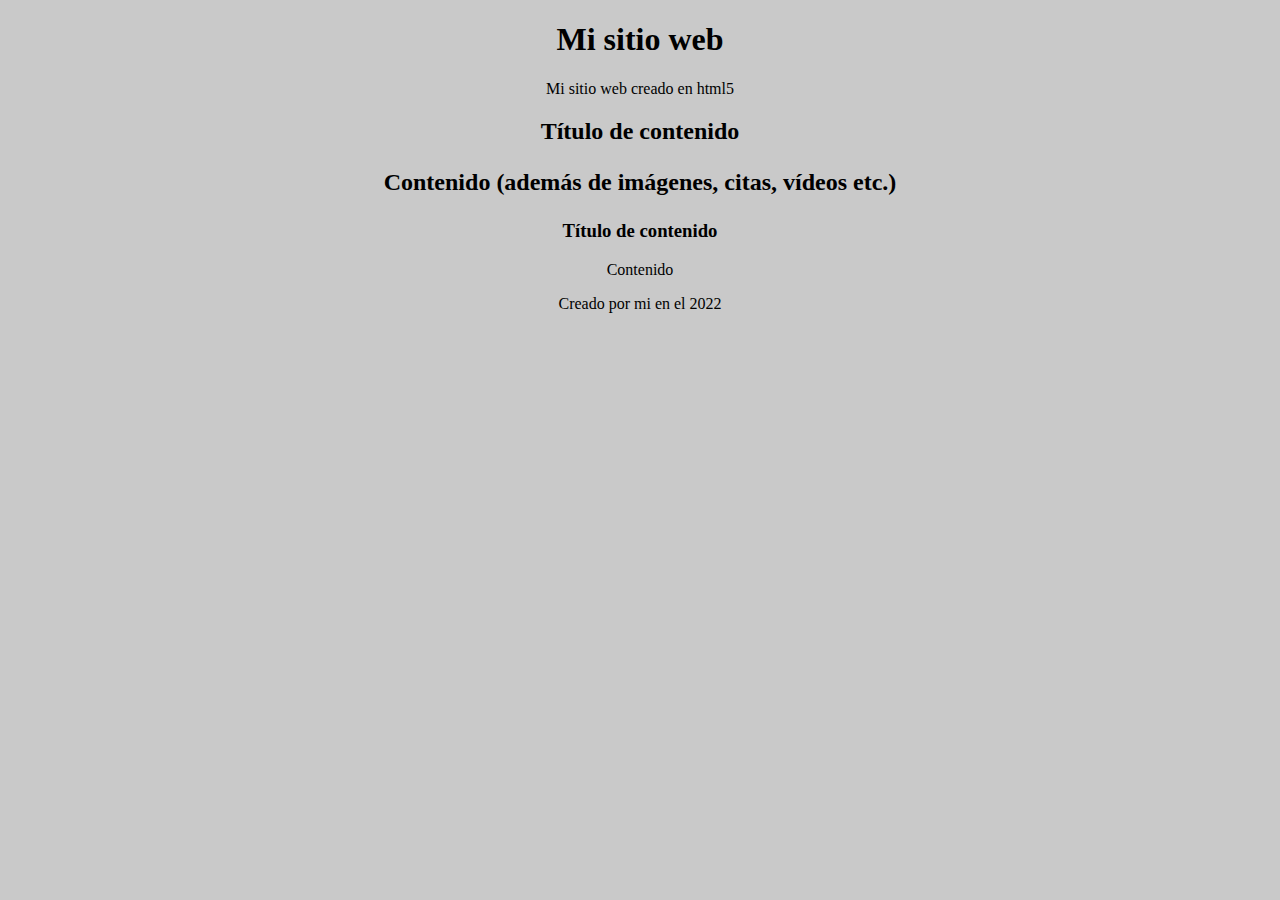
<file: DAW/Práctica 2 de GIT/index.html>
<!DOCTYPE html>
<html lang="es">
<head>
<title>Proyecto Software</title>
<meta charset="utf-8" />
<link rel="stylesheet" href="estilos.css" />
<link rel="shortcut icon" href="/favicon.ico" />
<link rel="alternate" title="Pozolería RSS" type="application/rss+xml" href="/feed.rss" />
</head>
<body>
    <header>
        <h1>Mi sitio web</h1>
        <p>Mi sitio web creado en html5</p>
    </header>
    <section>
        <article>
            <h2>Título de contenido<h2>
            <p> Contenido (además de imágenes, citas, vídeos etc.) </p>
        </article>
    </section>
    <aside>
        <h3>Título de contenido</h3>
        <p>Contenido</p>
    </aside>
    <footer>
        Creado por mi en el 2022
    </footer>
</body>
</html>
</file>
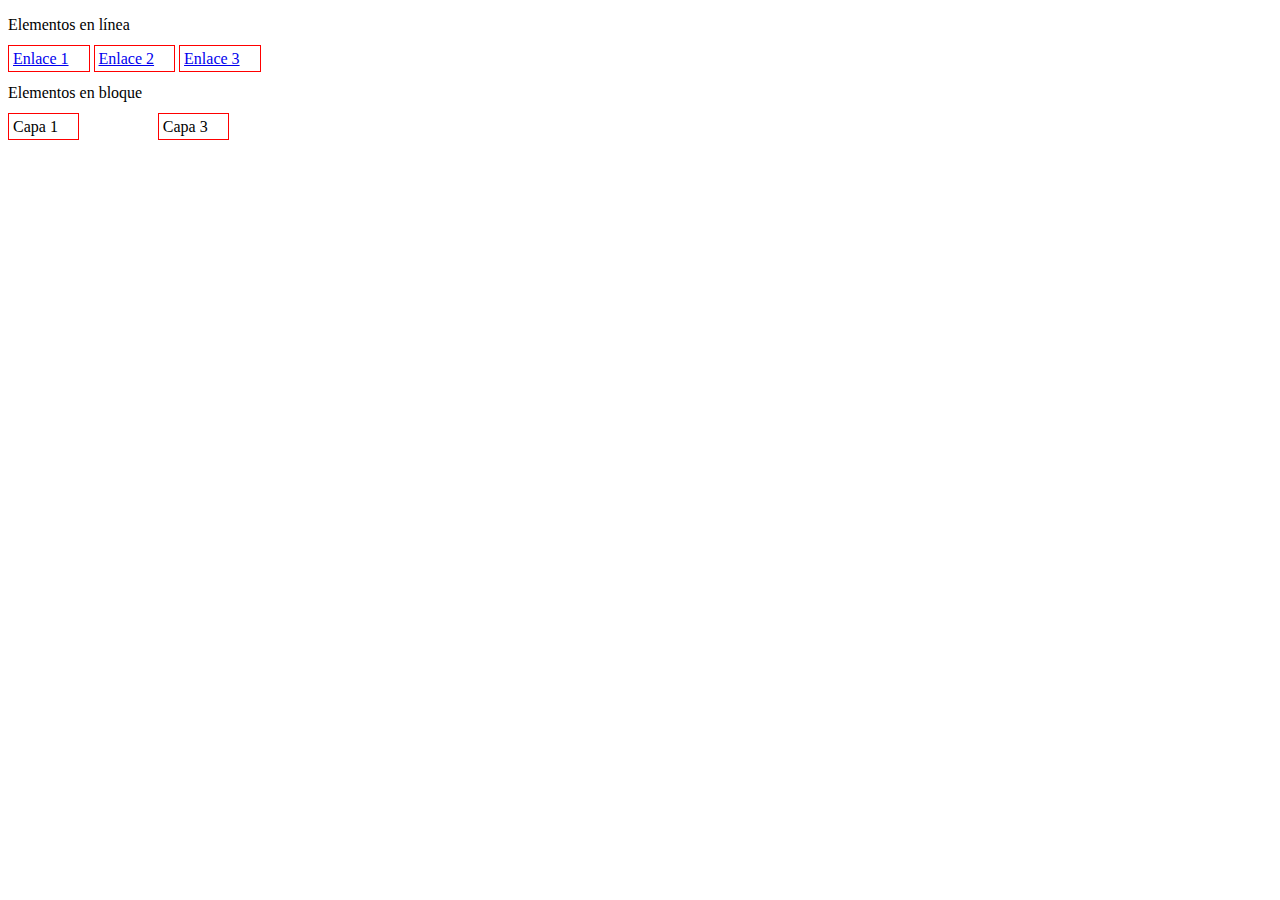
<file: DIW/Actividad 2/Actividad 1/index.html>
<!DOCTYPE html>
<html lang="es">
<head>
    <meta charset="UTF-8">
    <meta http-equiv="X-UA-Compatible" content="IE=edge">
    <meta name="viewport" content="width=device-width, initial-scale=1.0">
    <title>Actividad 1</title>
    <link rel="stylesheet" href="../Actividad 1/styles.css">
</head>
<body>
    <p>Elementos en línea</p>
    <a href="#" target="_blank" class="enlaces">Enlace 1</a>
    <a href="#" target="_blank" class="enlaces">Enlace 2</a>
    <a href="#" target="_blank" class="enlaces">Enlace 3</a>
  
    <p>Elementos en bloque</p>
    <div class="capas">Capa 1</div>
    <div class="capas capa2">Capa 2</div>
    <div class="capas">Capa 3</div>  
</body>
</html>
</file>
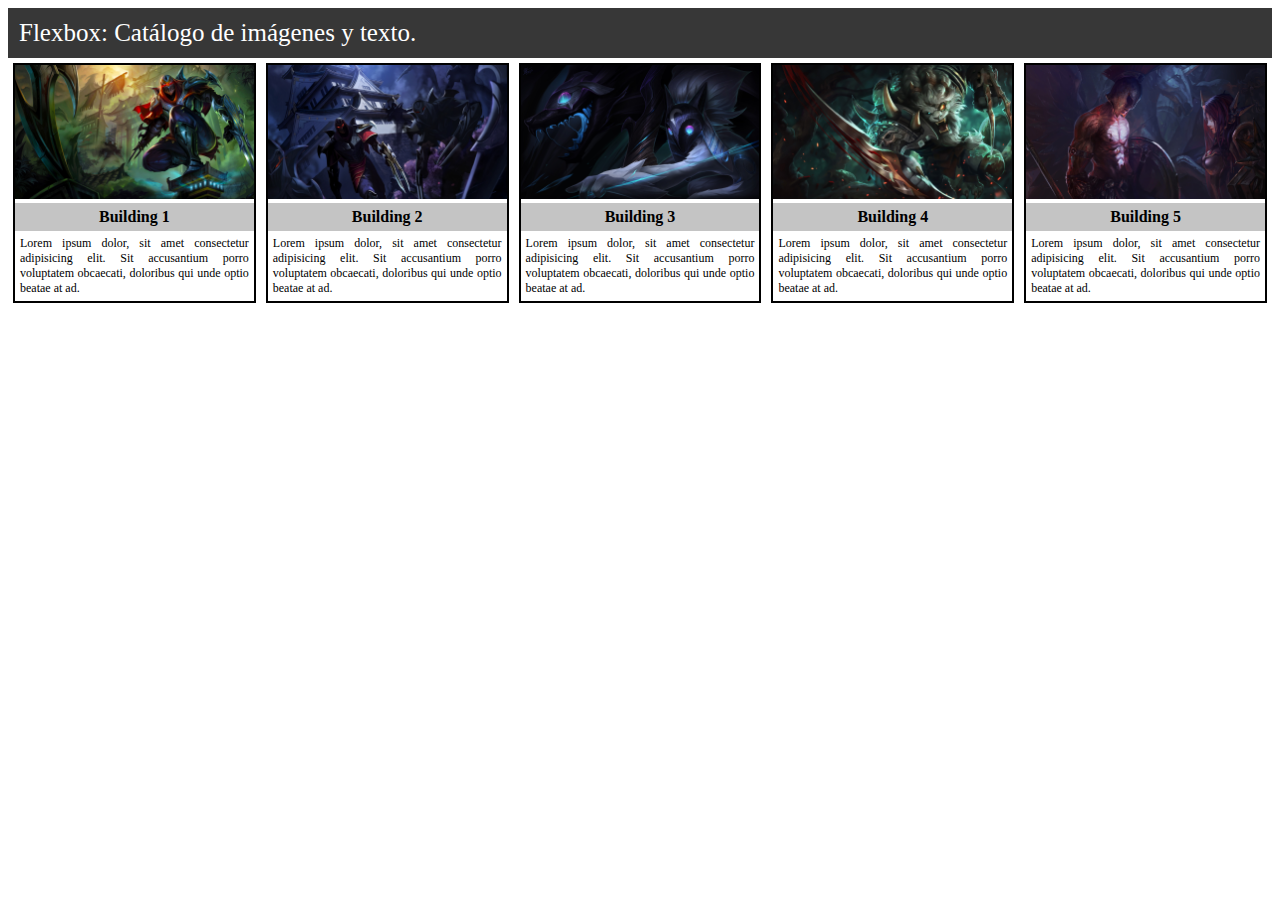
<file: DIW/Actividad 2/Actividad 3/index.html>
<!DOCTYPE html>
<html lang="es">
<head>
    <meta charset="UTF-8">
    <meta http-equiv="X-UA-Compatible" content="IE=edge">
    <meta name="viewport" content="width=device-width, initial-scale=1.0">
    <title>Tarea 2</title>
    <link rel="stylesheet" href="./styles.css">
</head>
<body>
    <div class="titulo">
        Flexbox: Catálogo de imágenes y texto.
    </div>
    <div class="container">
        <div class="foto">
            <img src="./images/imagen1.jpg">
            <div class="tituloFoto">
                <b>Building 1</b>
            </div>
            <div class="texto">
                Lorem ipsum dolor, sit amet consectetur adipisicing elit. Sit accusantium porro voluptatem obcaecati, doloribus qui unde optio beatae at ad.
            </div>
        </div>
        <div class="foto">
            <img src="./images/imagen2.jpg">
            <div class="tituloFoto">
                <b>Building 2</b>
            </div>
            <div class="texto">
                Lorem ipsum dolor, sit amet consectetur adipisicing elit. Sit accusantium porro voluptatem obcaecati, doloribus qui unde optio beatae at ad.
            </div>
        </div>
        <div class="foto">
            <img src="./images/imagen3.jpg">
            <div class="tituloFoto">
                <b>Building 3</b>
            </div>
            <div class="texto">
                Lorem ipsum dolor, sit amet consectetur adipisicing elit. Sit accusantium porro voluptatem obcaecati, doloribus qui unde optio beatae at ad.
            </div>
        </div>
        <div class="foto">
            <img src="./images/imagen4.jpg">
            <div class="tituloFoto">
                <b>Building 4</b>
            </div>
            <div class="texto">
                Lorem ipsum dolor, sit amet consectetur adipisicing elit. Sit accusantium porro voluptatem obcaecati, doloribus qui unde optio beatae at ad.
            </div>
        </div>
        <div class="foto">
            <img src="./images/imagen5.jpg">
            <div class="tituloFoto">
                <b>Building 5</b>
            </div>
            <div class="texto">
                Lorem ipsum dolor, sit amet consectetur adipisicing elit. Sit accusantium porro voluptatem obcaecati, doloribus qui unde optio beatae at ad.
            </div>
        </div>
    </div>
</body>
</html>
</file>
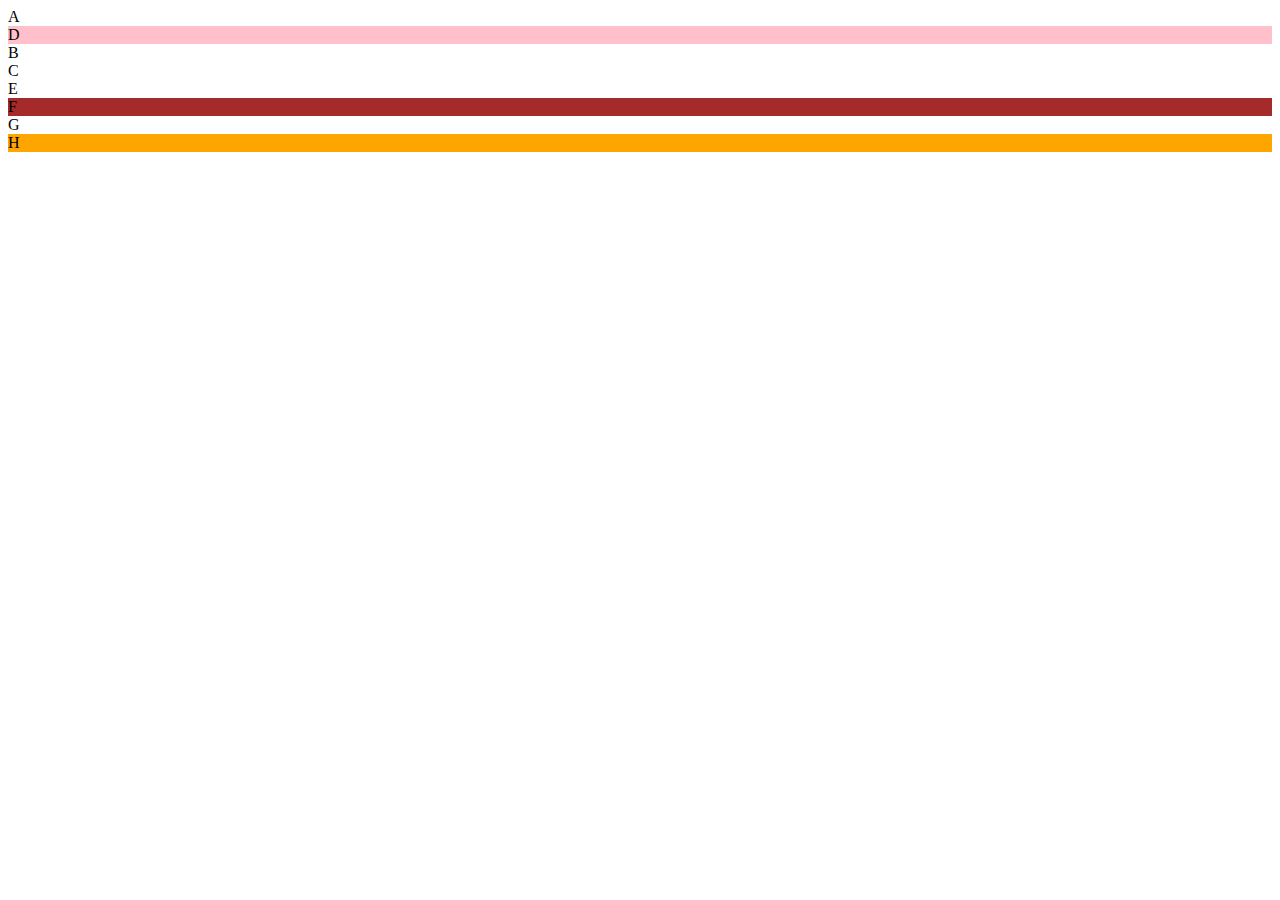
<file: DIW/Actividad 3/Actividad 1/index.html>
<!DOCTYPE html>
<html lang="es">
<head>
    <meta charset="UTF-8">
    <meta http-equiv="X-UA-Compatible" content="IE=edge">
    <meta name="viewport" content="width=device-width, initial-scale=1.0">
    <title>Activdad 1</title>
    <link href="https://cdn.jsdelivr.net/npm/bootstrap@5.0.2/dist/css/bootstrap.min.css" rel="stylesheet" integrity="sha384-EVSTQN3/azprG1Anm3QDgpJLIm9Nao0Yz1ztcQTwFspd3yD65VohhpuuCOmLASjC" crossorigin="anonymous">
</head>
<body>
    <div class="container">
        <div class="row">
            <div class="col-8 bg-danger border border-dark">
                A
            </div>
            <div class="col-4 border-bottom-0 border border-dark" style="background-color: pink;">
                D
            </div>
        </div>
    </div>
    <div class="container">
        <div class="row">
            <div class="col-4 bg-success border border-dark">
                B
            </div>
            <div class="col-4 bg-primary border border-dark">
                C
            </div>
            <div class="col-4 border-top-0 border border-dark" style="background-color: pink;">
                
            </div>
        </div>
    </div>
        <div class="container">
            <div class="row">
                <div class="col-3 bg-warning border border-dark">
                    E
                </div>
                <div class="col-3 border border-dark" style="background-color: brown;">
                    F
                </div>
                <div class="col-3 bg-secondary border border-dark">
                    G
                </div>
                <div class="col-3 border border-dark" style="background-color: orange;">
                    H
                </div>
            </div>
        </div>

        <!-- Por mucho que lo intento aún no controlo el tema del responsive con Bootstrap. -->
</body>
</html>
</file>
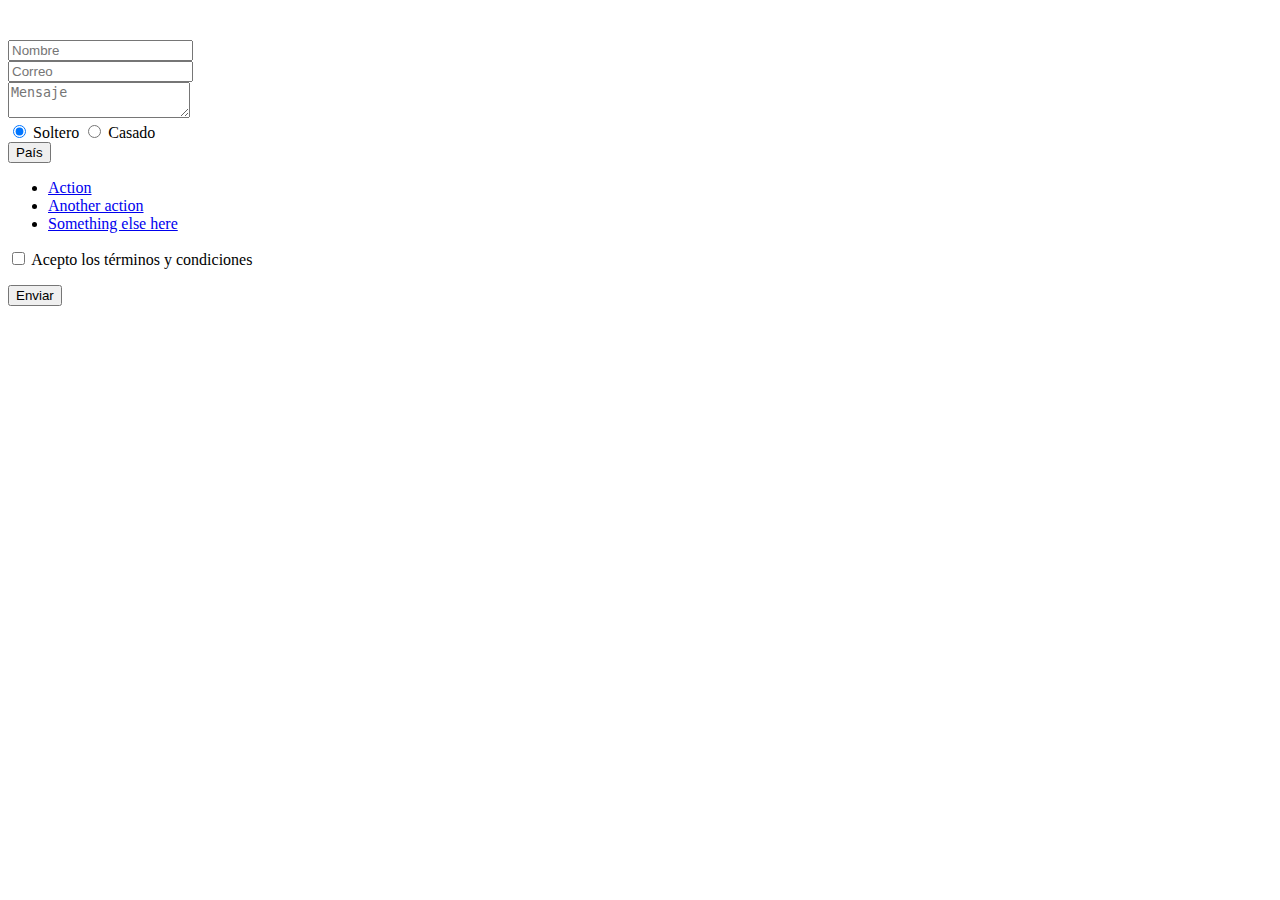
<file: DIW/Actividad 3/Actividad 2/index.html>
<!DOCTYPE html>
<html lang="es">
<head>
    <meta charset="UTF-8">
    <meta http-equiv="X-UA-Compatible" content="IE=edge">
    <meta name="viewport" content="width=device-width, initial-scale=1.0">
    <title>Actividad 2</title>
    <link href="https://cdn.jsdelivr.net/npm/bootstrap@5.0.2/dist/css/bootstrap.min.css" rel="stylesheet" integrity="sha384-EVSTQN3/azprG1Anm3QDgpJLIm9Nao0Yz1ztcQTwFspd3yD65VohhpuuCOmLASjC" crossorigin="anonymous">
</head>
<body>
    <div class="margin" style="margin-top: 40px;"></div>
    <div class="container">
        <div class="row">
            <div class="col-6">
                <form>
                    <div class="mb-3">
                        <input type="text" class="form-control" placeholder="Nombre">
                    </div>
                </form>
            </div>
            <div class="col-6">
                <form>
                    <div class="mb-3">
                        <input type="email" class="form-control" placeholder="Correo">
                    </div>
                </form>
            </div>
        </div>
        <div class="container">
            <div class="row">
                <div class="col-6">
                    <div class="input-group">
                        <textarea class="form-control" placeholder="Mensaje"></textarea>
                    </div>
                </div>
                <div class="col-3">
                    <div class="btn-group" role="group">
                        <input type="radio" class="btn-check" name="btnradio" id="btnradio1" autocomplete="off" checked>
                        <label class="btn btn-outline-primary" for="btnradio1">Soltero</label>
                        <input type="radio" class="btn-check" name="btnradio" id="btnradio2" autocomplete="off">
                        <label class="btn btn-outline-primary" for="btnradio2">Casado</label>
                    </div>
                </div>
                <div class="col-3">
                    <div class="dropdown">
                        <button class="btn btn-secondary dropdown-toggle" type="button" id="dropdownMenuButton1" data-bs-toggle="dropdown" aria-expanded="false">
                            País
                        </button>
                        <ul class="dropdown-menu" aria-labelledby="dropdownMenuButton1">
                            <li><a class="dropdown-item" href="#">Action</a></li>
                            <li><a class="dropdown-item" href="#">Another action</a></li>
                            <li><a class="dropdown-item" href="#">Something else here</a></li>
                        </ul>
                    </div>
                </div>
            </div>
        </div>
        <p></p>
        <div class="container">
            <div class="row">
                <div class="col-6">
                    <div class="form-check">
                        <input class="form-check-input" type="checkbox" value="" id="flexCheckDefault">
                        <label class="form-check-label" for="flexCheckDefault">
                            Acepto los términos y condiciones
                        </label>
                      </div>
                </div>
            </div>
        </div>
        <p></p>
        <div class="container">
            <div class="row">
                <div class="col-12">
                    <button type="button" class="btn btn-primary">Enviar</button>
                </div>
            </div>
        </div>

    </div>
</body>
</html>
</file>
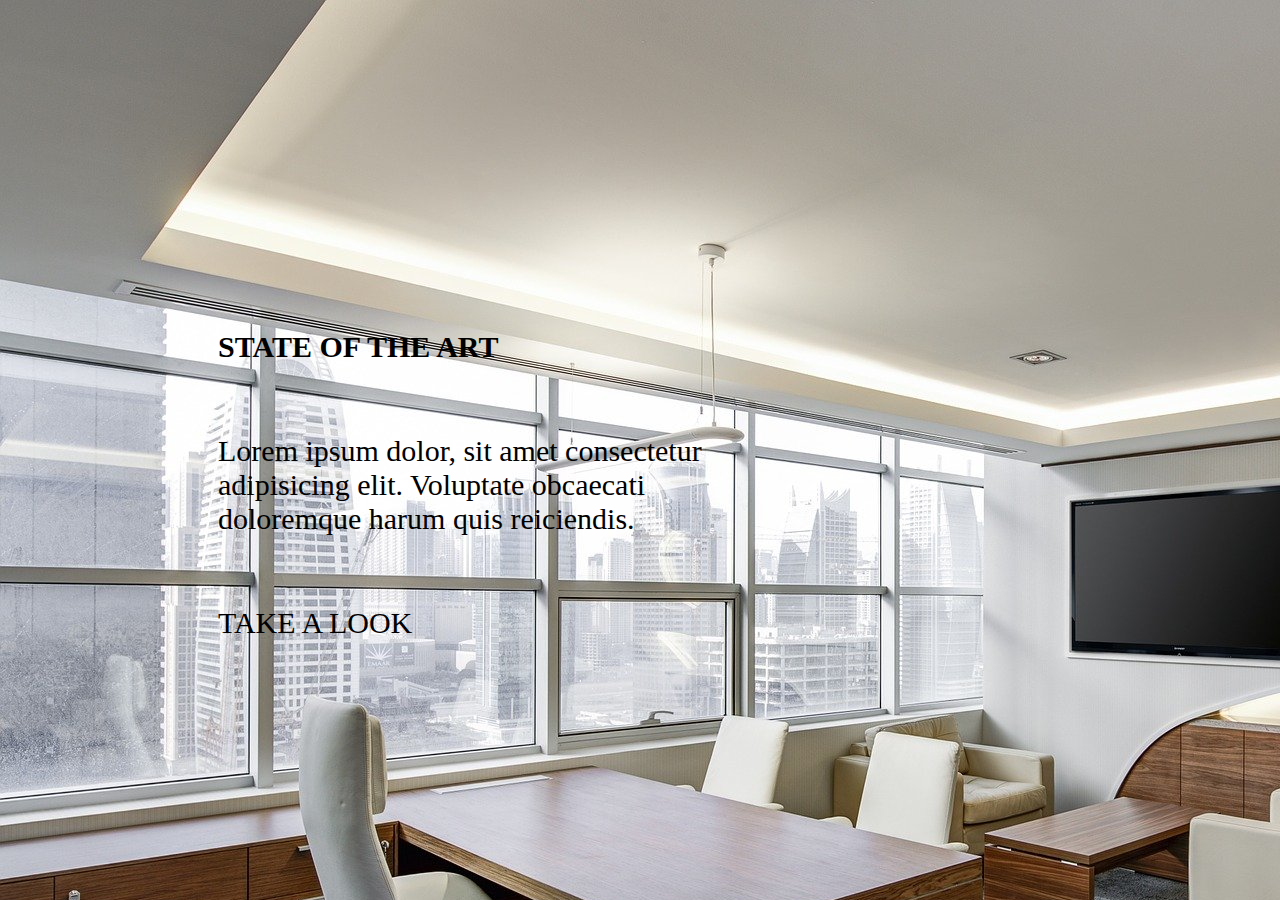
<file: DIW/Actividad 2/Actividad 7/archivos/index.html>
<!DOCTYPE html>
<html lang="es">
<head>
    <meta charset="UTF-8">
    <meta http-equiv="X-UA-Compatible" content="IE=edge">
    <meta name="viewport" content="width=device-width, initial-scale=1.0">
    <title>Actividad 7</title>
    <link rel="stylesheet" href="../archivos/styles.css">
</head>
<body>
    <div class="contenedor">
        <div class="grid-container">
            <div class="item1"><b>STATE OF THE ART</b></div>
            <div class="item1"></div>
        </div>
        <div class="grid-container">
            <div class="item2">Lorem ipsum dolor, sit amet consectetur adipisicing elit. Voluptate obcaecati doloremque harum quis reiciendis.</div>
        </div>
        <div class="grid-container">
            <div class="item3">TAKE A LOOK</div>
        </div>
    </div>
</body>
</html>
</file>
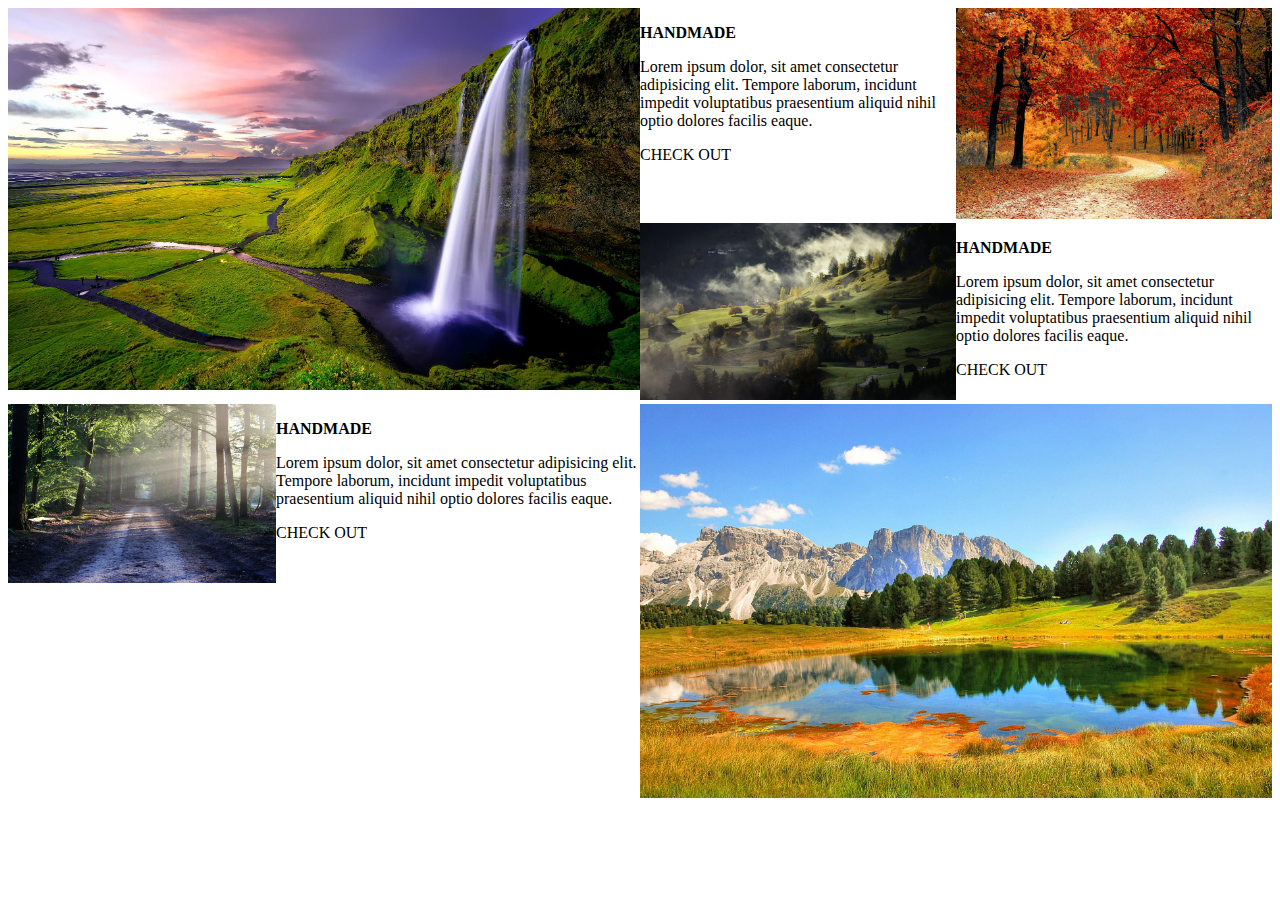
<file: DIW/Actividad 2/Actividad 8/archivos/index.html>
<!DOCTYPE html>
<html lang="es">
<head>
    <meta charset="UTF-8">
    <meta http-equiv="X-UA-Compatible" content="IE=edge">
    <meta name="viewport" content="width=device-width, initial-scale=1.0">
    <title>Actividad 8</title>
    <link rel="stylesheet" href="../archivos/styles.css">
</head>
<body>
    <div class="wrapper">
        <div class="one"><img src="../images/1.jpg" width="100%"></div>
        <div class="two">
            <div class="dosuno">
                <p>
                    <b>
                        HANDMADE
                    </b>
                </p>
                Lorem ipsum dolor, sit amet consectetur adipisicing elit. Tempore laborum, incidunt impedit voluptatibus praesentium aliquid nihil optio dolores facilis eaque.
                <p>
                    CHECK OUT
                </p>
            </div>
            <div class="dosdos"><img src="../images/2.jpg" width="100%"></div>
            <div class="dostres"><img src="../images/3.jpg" width="100%"></div>
            <div class="doscuatro">
                <p>
                    <b>
                        HANDMADE
                    </b>
                </p>
                Lorem ipsum dolor, sit amet consectetur adipisicing elit. Tempore laborum, incidunt impedit voluptatibus praesentium aliquid nihil optio dolores facilis eaque.
                <p>
                    CHECK OUT
                </p>
            </div>
        </div>
        <div class="three">
            <div class="tresuno"><img src="../images/4.jpg" width="100%"></div>
            <div class="tresdos">
                <p>
                    <b>
                        HANDMADE
                    </b>
                </p>
                Lorem ipsum dolor, sit amet consectetur adipisicing elit. Tempore laborum, incidunt impedit voluptatibus praesentium aliquid nihil optio dolores facilis eaque.
                <p>
                    CHECK OUT
                </p>
            </div>
        </div>
        <div class="four">
            <img src="../images/5.jpg" width="100%">
        </div>
      </div>
</body>
</html>
</file>
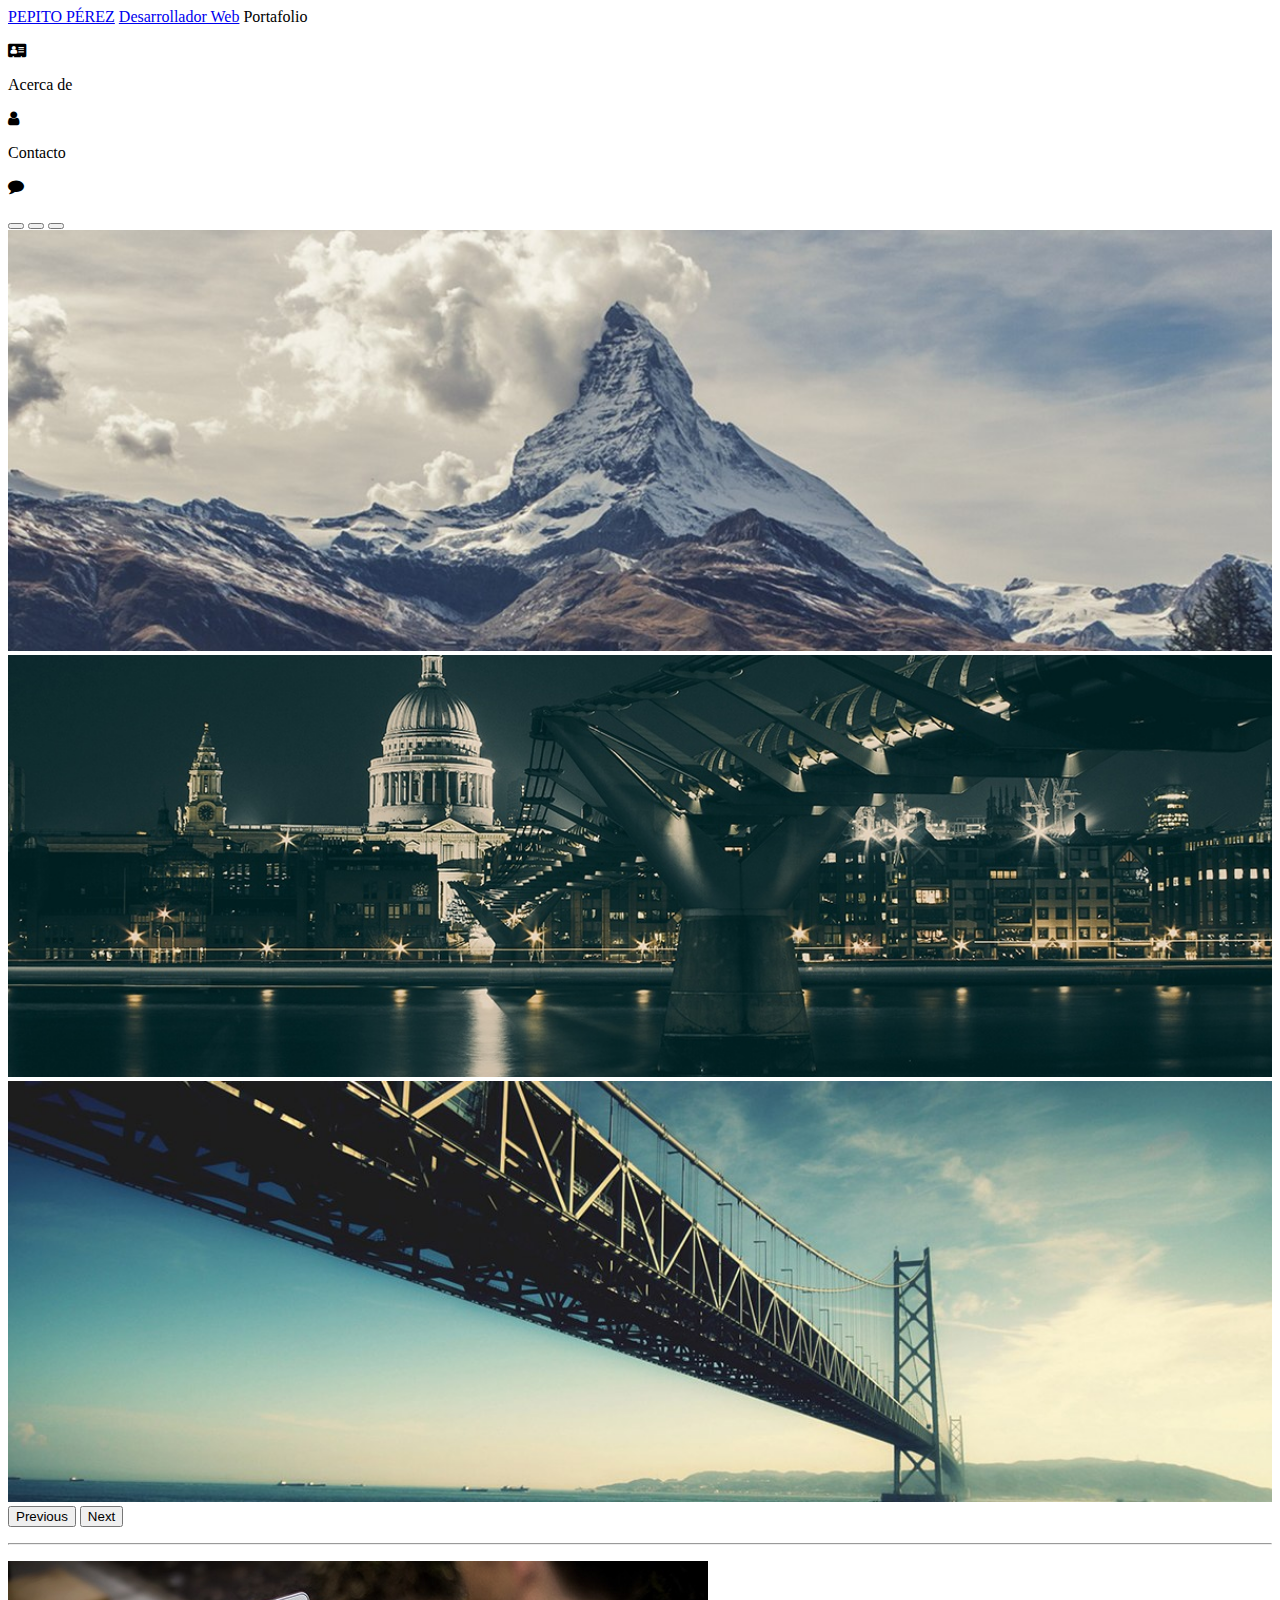
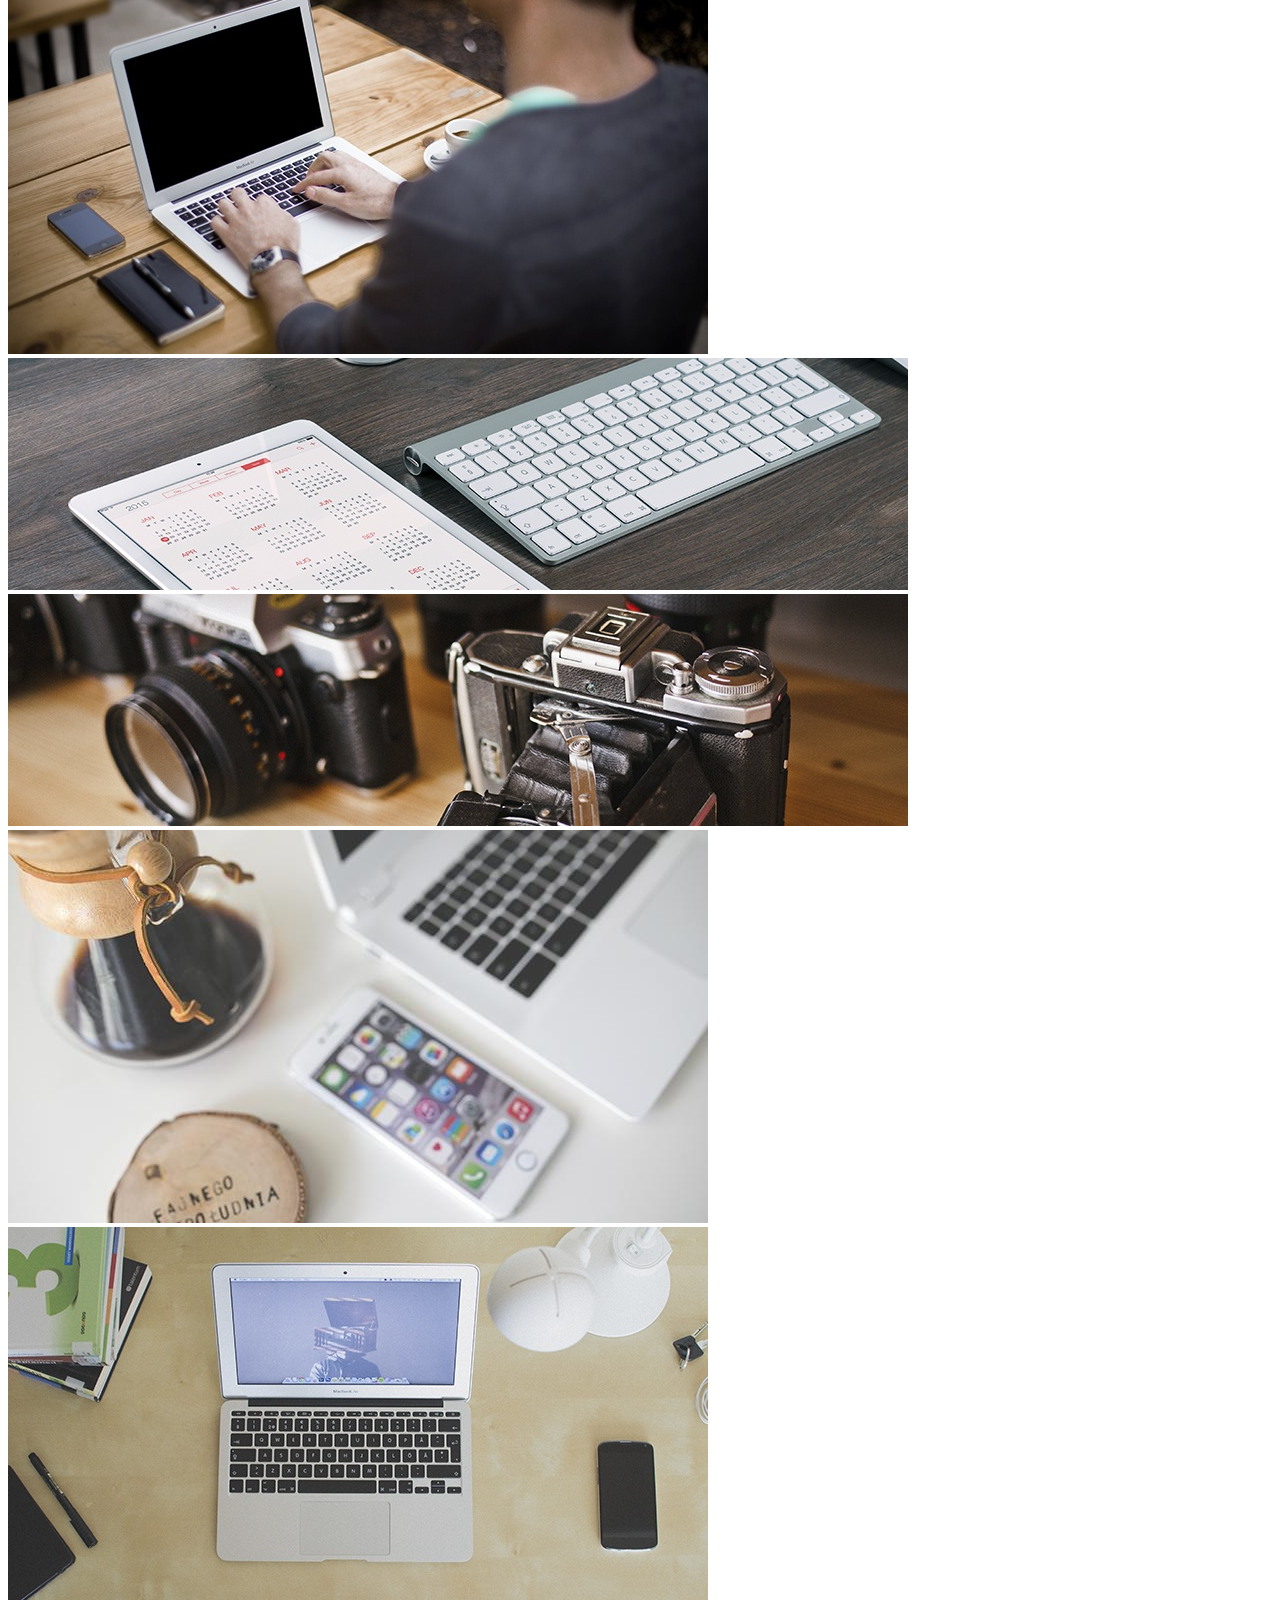
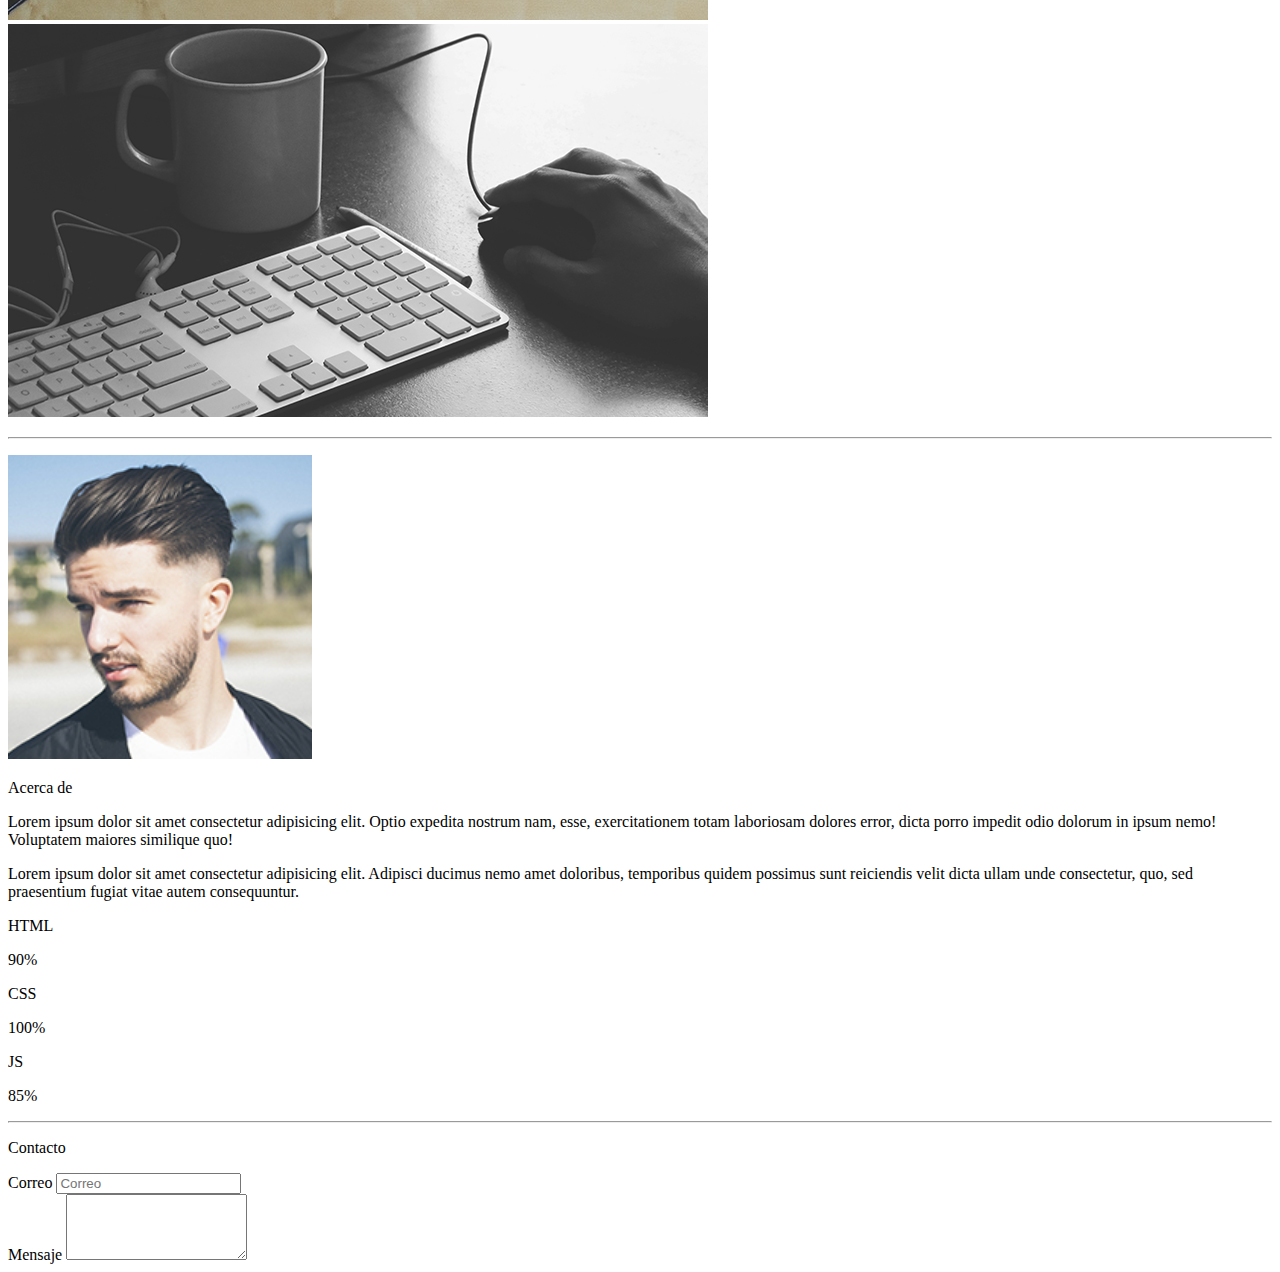
<file: DIW/Actividad 3/Actividad 3/archivos/index.html>
<!DOCTYPE html>
<html lang="es">
<head>
    <meta charset="UTF-8">
    <meta http-equiv="X-UA-Compatible" content="IE=edge">
    <meta name="viewport" content="width=device-width, initial-scale=1.0">
    <title>Actividad 3</title>
    <link rel="stylesheet" href="https://cdnjs.cloudflare.com/ajax/libs/font-awesome/4.7.0/css/font-awesome.min.css">
    <link href="https://cdn.jsdelivr.net/npm/bootstrap@5.0.2/dist/css/bootstrap.min.css" rel="stylesheet" integrity="sha384-EVSTQN3/azprG1Anm3QDgpJLIm9Nao0Yz1ztcQTwFspd3yD65VohhpuuCOmLASjC" crossorigin="anonymous">
</head>
<body>
    <nav class="navbar navbar-expand-lg navbar-light bg-light">
        <div class="container-fluid">
            <a class="navbar-brand" href="#">PEPITO PÉREZ</a>
            <a class="nav-item">
                <a class="nav-link disabled" href="#" tabindex="-1" aria-disabled="true">Desarrollador Web</a>
            </a>
            <a>
                Portafolio
                <p>
                    <i class="fa fa-address-card" aria-hidden="true"></i>
                </p>
            </a>
            <a>
                Acerca de
                <p>
                    <i class="fa fa-user" aria-hidden="true"></i>
                </p>
            </a>
            <a>
                Contacto
                <p>
                    <i class="fa fa-comment" aria-hidden="true"></i>
                </p>
            </a>
        </div>
    </nav>

    <div id="carouselExampleIndicators" class="carousel slide" data-bs-ride="carousel">
        <div class="carousel-indicators">
            <button type="button" data-bs-target="#carouselExampleIndicators" data-bs-slide-to="0" class="active" aria-current="true" aria-label="Slide 1"></button>
            <button type="button" data-bs-target="#carouselExampleIndicators" data-bs-slide-to="1" aria-label="Slide 2"></button>
            <button type="button" data-bs-target="#carouselExampleIndicators" data-bs-slide-to="2" aria-label="Slide 3"></button>
        </div>
        <div class="carousel-inner">
            <div class="carousel-item">
                <img src="../images/slide1.jpg" class="d-block w-100" width="100%">
            </div>
            <div class="carousel-item active">
                <img src="../images/slide2.jpg" class="d-block w-100" width="100%">
            </div>
            <div class="carousel-item">
                <img src="../images/slide3.jpg" class="d-block w-100" width="100%">
            </div>
        </div>
        <button class="carousel-control-prev" type="button" data-bs-target="#carouselExampleIndicators" data-bs-slide="prev">
            <span class="carousel-control-prev-icon" aria-hidden="true"></span>
            <span class="visually-hidden">Previous</span>
        </button>
        <button class="carousel-control-next" type="button" data-bs-target="#carouselExampleIndicators" data-bs-slide="next">
            <span class="carousel-control-next-icon" aria-hidden="true"></span>
            <span class="visually-hidden">Next</span>
        </button>
    </div>

    <p><p><p><hr></p></p></p>

    <div class="row">
        <div class="col-lg-4 col-md-12 mb-4 mb-lg-0">
          <img
            src="../images/img-1.jpg"
            class="w-100 shadow-1-strong rounded mb-4"
            alt="Boat on Calm Water"
          />
      
          <img
            src="../images/img-2.jpg"
            class="w-100 shadow-1-strong rounded mb-4"
            alt="Wintry Mountain Landscape"
          />
        </div>
      
        <div class="col-lg-4 mb-4 mb-lg-0">
          <img
            src="../images/img-3.jpg"
            class="w-100 shadow-1-strong rounded mb-4"
            alt="Mountains in the Clouds"
          />
      
          <img
            src="../images/img-4.jpg"
            class="w-100 shadow-1-strong rounded mb-4"
            alt="Boat on Calm Water"
          />
        </div>
      
        <div class="col-lg-4 mb-4 mb-lg-0">
          <img
            src="../images/img-5.jpg"
            class="w-100 shadow-1-strong rounded mb-4"
            alt="Waves at Sea"
          />
      
          <img
            src="../images/img-6.jpg"
            class="w-100 shadow-1-strong rounded mb-4"
            alt="Yosemite National Park"
          />
        </div>
      </div>

      <p><p><p><hr></p></p></p>

      <div class="row">
        <div class="col-4">
            <img src="../images/foto.jpg" class="img-circle" width="304" height="304">
        </div>
        <div class="col-8">
            <p class="fs-2">Acerca de</p>
            <p>Lorem ipsum dolor sit amet consectetur adipisicing elit. Optio expedita nostrum nam, esse, exercitationem totam laboriosam dolores error, dicta porro impedit odio dolorum in ipsum nemo! Voluptatem maiores similique quo!</p>
            <p>Lorem ipsum dolor sit amet consectetur adipisicing elit. Adipisci ducimus nemo amet doloribus, temporibus quidem possimus sunt reiciendis velit dicta ullam unde consectetur, quo, sed praesentium fugiat vitae autem consequuntur.</p>
            <p>HTML</p>
            <div class="progress">
                <div class="progress-bar" role="progressbar" style="width: 90%;" aria-valuenow="90" aria-valuemin="0" aria-valuemax="100">90%</div>
            </div>
            <P></P>
            <p>CSS</p>
            <div class="progress">
                <div class="progress-bar" role="progressbar" style="width: 100%;" aria-valuenow="100" aria-valuemin="0" aria-valuemax="100">100%</div>
            </div>
            <P></P>
            <p>JS</p>
            <div class="progress">
                <div class="progress-bar" role="progressbar" style="width: 85%;" aria-valuenow="85" aria-valuemin="0" aria-valuemax="100">85%</div>
            </div>
        </div>

        <p><p><p><hr></p></p></p>

        <p class="fs-2">Contacto</p>

        <div class="mb-3">
            <label for="exampleFormControlInput1" class="form-label">Correo</label>
            <input type="email" class="form-control" id="exampleFormControlInput1" placeholder="Correo">
          </div>
          <div class="mb-3">
            <label for="exampleFormControlTextarea1" class="form-label">Mensaje</label>
            <textarea class="form-control" id="exampleFormControlTextarea1" rows="4"></textarea>
          </div>
      </div>
    </div>

</body>
</html>
</file>
<file: DAW/Práctica 2 de GIT/estilos.css>
/* Este es el documento de estilos del proyecto */
* {
    background-color: rgb(201, 201, 201);
    text-align: center;
}
</file>
<file: DIW/Actividad 2/Actividad 1/styles.css>
.enlaces {
    border: 1px solid red;
    padding: 4px;
    padding-right: 20px;
}
.capas {
    display: inline;
    border: 1px solid red;
    padding: 4px;
    padding-right: 20px;
}
.capa2 {
    visibility: hidden;
}
</file>
<file: DIW/Actividad 2/Actividad 3/styles.css>
.titulo {
    background-color: rgb(55, 55, 55);
    padding: 11px;
    font-size: 25px;
    color: white;
}
.container {
    display: flex;
}
.foto {
    margin: 5px;
    border: 2px solid rgb(0, 0, 0);
}
img {
    max-width: 100%;
    height: auto;
    padding: auto;
}
.tituloFoto {
    background-color: rgb(196, 196, 196);
    margin-top: auto;
    margin-bottom: auto;
    text-align: center;
    padding: 5px;
}
.texto {
    text-align: justify;
    font-size: 12px;
    padding: 5px;
}
</file>
<file: DIW/Actividad 2/Actividad 7/archivos/styles.css>
body {
    background-image: url("../images/bg.jpg");
}
.contenedor {
    margin-top: 300px;
    margin-left: 200px;
}
.grid-container {
    display: grid;
    grid-template-areas: 'myArea myArea . . .' 'myArea myArea . . .';
    grid-gap: 10px;
    padding: 10px;
    max-width: 600px;
}
  
.grid-container > div {
    /* background-color: rgba(255, 255, 255, 0.8); */
    /* text-align: center; */
    padding: 20px 0;
    font-size: 30px;
}
.item3 {
    font-size: 12px;
}
</file>
<file: DIW/Actividad 2/Actividad 8/archivos/styles.css>
.wrapper {
    display: grid;
    grid-template-columns: repeat(2, 1fr);
    /* grid-gap: 10px; */
    /* grid-auto-rows: minmax(100px, auto); */
    
  }
  .one {
    grid-column: 1;
    grid-row: 1 / 3;
  }
  .two {
    grid-column: 2;
    grid-row: 1 / 3;
    display: grid;
    grid-template-columns: repeat(2, 1fr);
    /* grid-gap: 10px; */
    grid-auto-rows: minmax(100px, auto);
  }
    .dosuno {
        grid-column: 1;
        grid-row: 1/2;
    }
    .dosdos {
        grid-column: 2;
        grid-row: 1/2;
    }
    .dostres {
        grid-column: 1;
        grid-row: 2/3;
    }
    .doscuatro {
        grid-column: 2;
        grid-row: 2/3;
    }
  .three {
    grid-column: 1;
    grid-row: 4/5;
    display: grid;
    /* grid-template-columns: repeat(2, 1fr); */
    /* grid-gap: 10px; */
    /* grid-auto-rows: minmax(100px, auto); */
  }
    .tresuno {
        grid-column: 1;
        grid-row: 1/2;
    }
    .tresdos {
        grid-column: 2;
        grid-row: 1/2;
    }
  .four {
    grid-column: 2;
    grid-row: 4/5;
    object-fit: cover;
      object-position: center center;
  }
</file>
